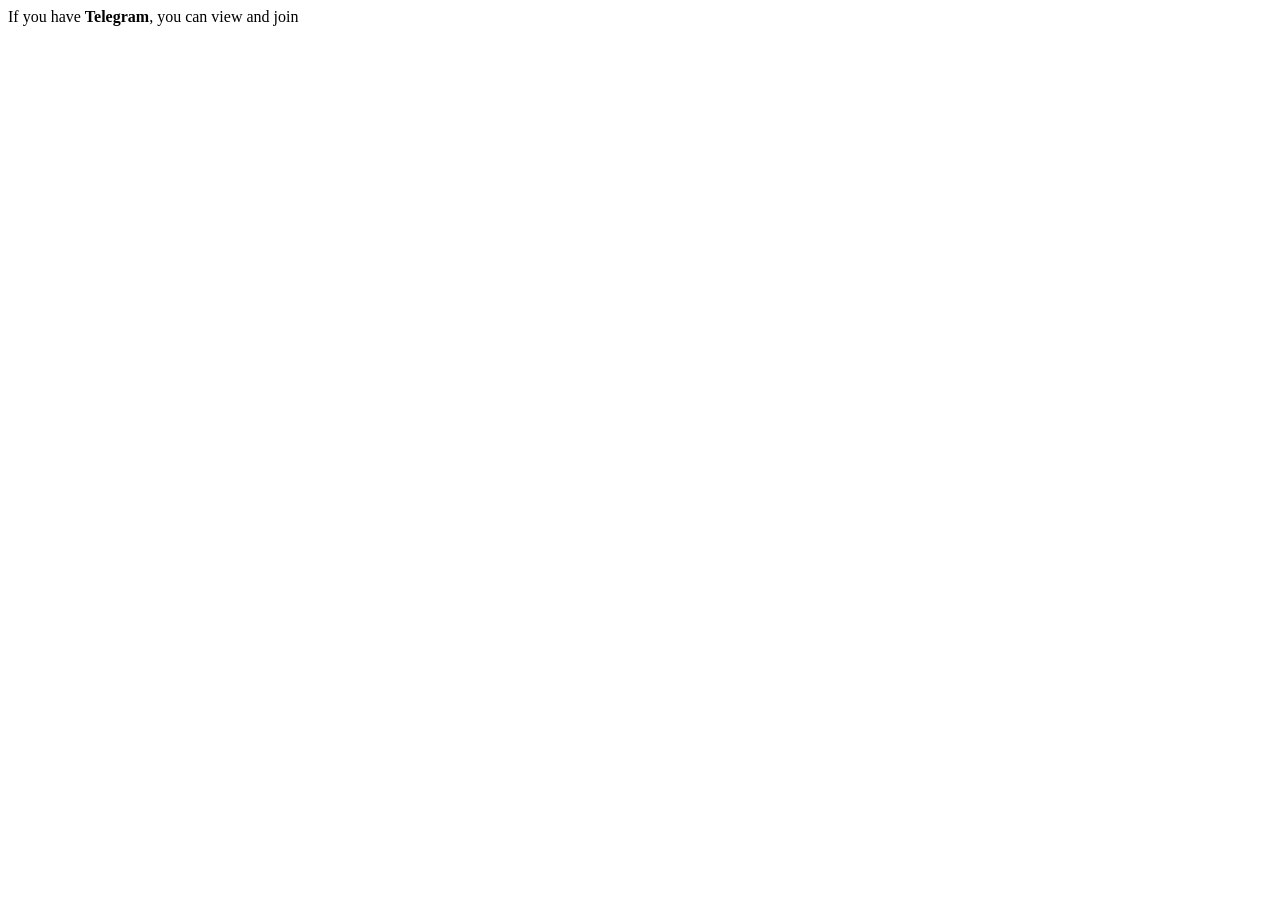
<file: tests/fixtures/not_found_page.html>
<html>
<head><title>Telegram</title></head>
<body>
<div class="tgme_page_wrap">
    <div class="tgme_page_description">
        If you have <strong>Telegram</strong>, you can view and join
    </div>
</div>
</body>
</html>
</file>
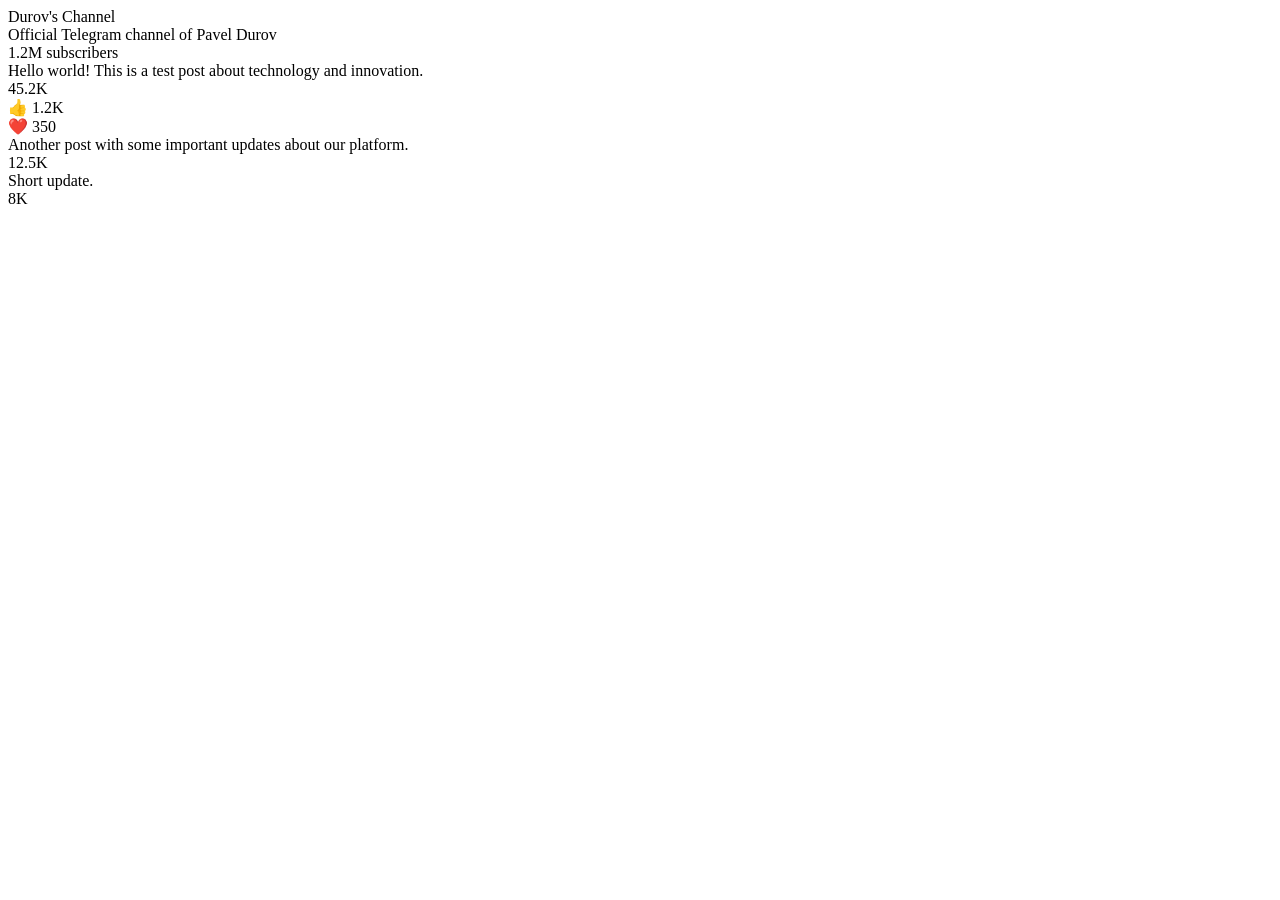
<file: tests/fixtures/sample_channel_page.html>
<html>
<head><title>Telegram channel</title></head>
<body>
<div class="tgme_channel_info">
    <div class="tgme_channel_info_header">
        <div class="tgme_channel_info_header_title">Durov's Channel</div>
    </div>
    <div class="tgme_channel_info_description">Official Telegram channel of Pavel Durov</div>
    <div class="tgme_channel_info_counter">
        <span class="counter_value">1.2M</span>
        <span class="counter_type">subscribers</span>
    </div>
</div>

<div class="tgme_widget_message_wrap">
    <div class="tgme_widget_message" data-post="durov/123">
        <div class="tgme_widget_message_text">Hello world! This is a test post about technology and innovation.</div>
        <time datetime="2025-01-15T10:30:00+00:00"></time>
        <span class="tgme_widget_message_views">45.2K</span>
        <div class="tgme_widget_message_reaction">
            <span class="tgme_widget_message_reaction_emoji">👍</span>
            <span class="tgme_widget_message_reaction_count">1.2K</span>
        </div>
        <div class="tgme_widget_message_reaction">
            <span class="tgme_widget_message_reaction_emoji">❤️</span>
            <span class="tgme_widget_message_reaction_count">350</span>
        </div>
        <div class="tgme_widget_message_photo"></div>
    </div>
</div>

<div class="tgme_widget_message_wrap">
    <div class="tgme_widget_message" data-post="durov/124">
        <div class="tgme_widget_message_text">Another post with some important updates about our platform.</div>
        <time datetime="2025-01-16T14:00:00+00:00"></time>
        <span class="tgme_widget_message_views">12.5K</span>
    </div>
</div>

<div class="tgme_widget_message_wrap">
    <div class="tgme_widget_message" data-post="durov/125">
        <div class="tgme_widget_message_text">Short update.</div>
        <time datetime="2025-01-17T09:00:00+00:00"></time>
        <span class="tgme_widget_message_views">8K</span>
        <div class="tgme_widget_message_video"></div>
    </div>
</div>

</body>
</html>
</file>
